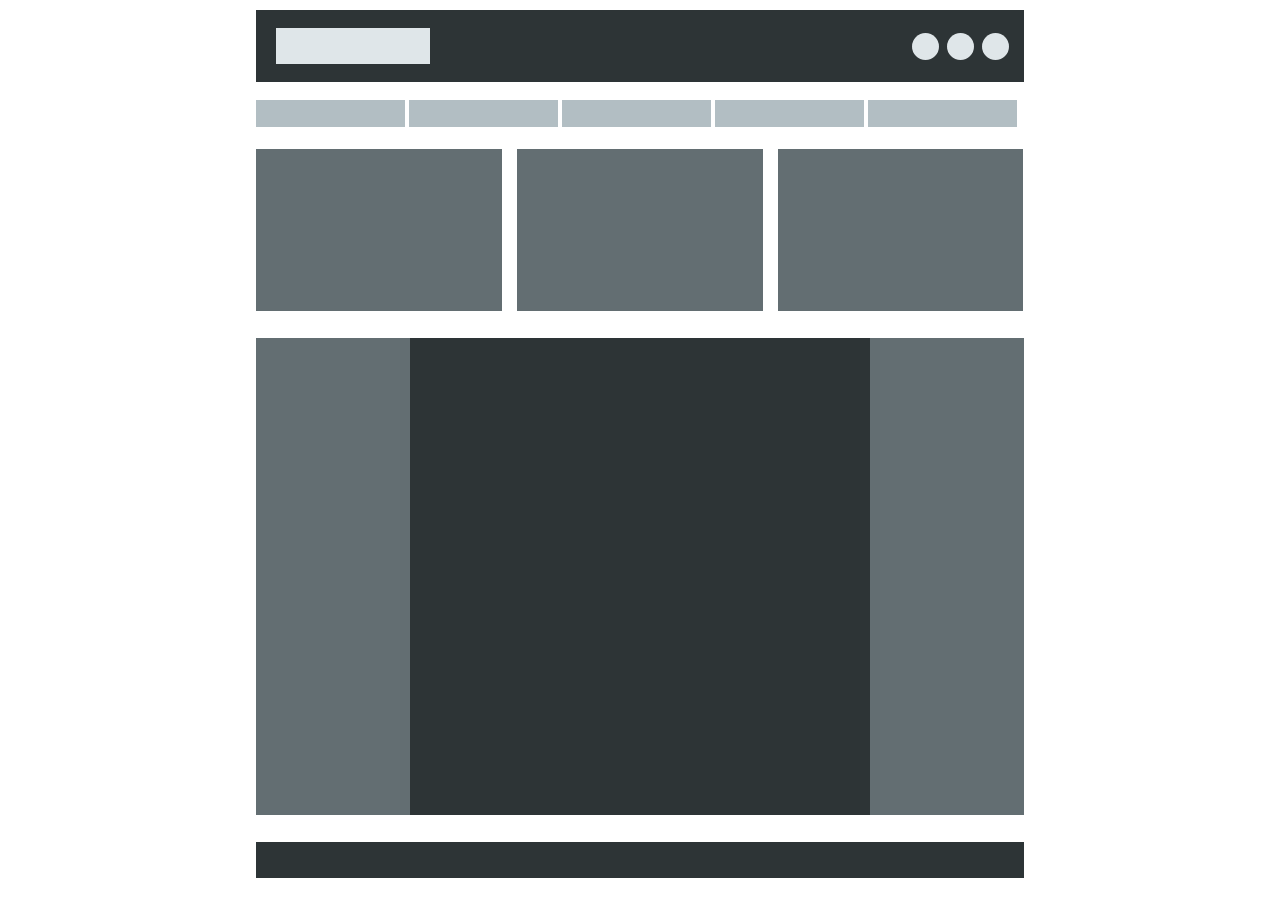
<file: nivell 1/index.html>
<!DOCTYPE html>
<html lang="es">
<head>
    <meta charset="UTF-8">
    <meta name="viewport" content="width=device-width, initial-scale=1.0">
    <title>Document</title>
    <link rel="stylesheet" href="styles/styles.css">
</head>
<body>
    <div id="content">
        <header>
            <div id="logo"></div>
            <div class="float-right" id="instagram"></div>
            <div class="float-right"></div>
            <div class="float-right"></div>
        </header>

        <nav id="navbar">
            <ul>
                <li></li>
                <li></li>
                <li></li>
                <li></li>
                <li></li>
            </ul>
        </nav>

        <div id="top-articles">
            <article></article>
            <article></article>
            <article></article>
        </div>

        <div id="central-article">
            <article></article>
        </div>

        <footer>
        </footer>
    </div>
    
</body>
</html>
</file>
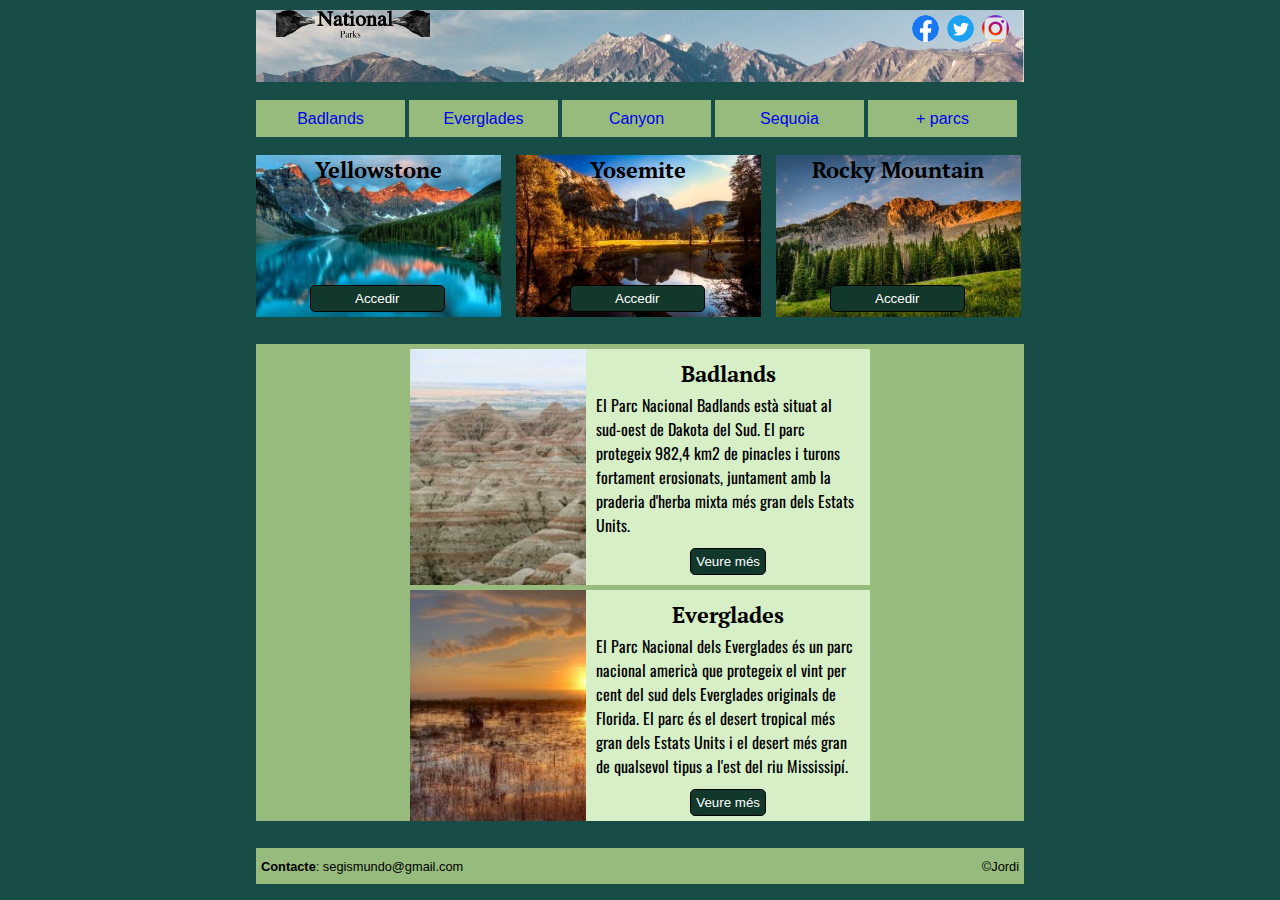
<file: nivell 2/index.html>
<!DOCTYPE html>
<html lang="es">
<head>
    <meta charset="UTF-8">
    <meta name="viewport" content="width=device-width, initial-scale=1.0">
    <title>Parcs nacionals USA</title>
    <link rel="preconnect" href="https://fonts.gstatic.com">
    <link href='http://fonts.googleapis.com/css?family=PT+Serif&effect=shadow-multiple|emboss|3d' rel='stylesheet' type='text/css'>
    <link href="https://fonts.googleapis.com/css2?family=Oswald&family=PT+Serif&display=swap" rel="stylesheet">
    <link rel="stylesheet" href="styles/styles.css">
</head>
<body>
    <div id="content">
        <!-- Capçalera i navegació -->
        <header>
            <div id="logo"></div>
            
            <a href="https://instagram.com" target="_blank">
                <img src="images/instagram.svg" alt="Logo Instagram" class="float-right" id="instagram">
            </a>
            
            <a href="https://twitter.com" target="_blank">
                <img src="images/twitter.svg" alt="Logo Twitter" class="float-right">
            </a>
            
            <a href="https://facebook.com" target="_blank">
                <img src="images/facebook.svg" alt="Logo Facebook" class="float-right">
            </a>
        </header>

        <nav id="navbar">
            <ul>
                <li><a href="#badlands">Badlands</a></li>
                <li><a href="#everglades">Everglades</a></li>
                <li><a href="#grandcanyon">Canyon</a></li>
                <li><a href="#sequoia">Sequoia</a></li>
                <li><a href="https://www.nps.gov/findapark/index.htm" target="_blank">+ parcs</a></li>
            </ul>
        </nav>

        <!-- Articles destacats -->
        <div id="top-articles">
            <article id="yellowstone">
                <h2 class="font-effect-3d">Yellowstone</h2>
                <a href="https://www.nps.gov/yell/espanol/index.htm" target="_blank">
                    <button type="button">Accedir</button>
                </a>
            </article>
            <article id="yosemite">
                <h2 class="font-effect-3d">Yosemite</h2>
                <a href="https://www.yosemite.com" target="_blank">
                    <button type="button">Accedir</button>
                </a>
            </article>
            <article id="rockymountain">
                <h2 class="font-effect-3d">Rocky Mountain</h2>
                <a href="https://www.nps.gov/romo/index.htm" target="_blank">
                    <button type="button">Accedir</button>
                </a>
            </article>
        </div>

        <!-- Llista d'articles -->
        <div id="central-zone">
            <div id="articles-group">
                <article>
                    <div id="badlands" class="img-article"></div>
                    <div class="flexible">
                        <h2 class="font-effect-3d">Badlands</h2>
                        <p>
                            El Parc Nacional Badlands està situat al sud-oest de Dakota del Sud. El parc protegeix 982,4 km2 de pinacles i turons fortament erosionats, juntament amb la praderia d'herba mixta més gran dels Estats Units.
                        </p>
                        <a href="https://www.nps.gov/badl/index.htm" target="_blank">
                            <button type="button">Veure més</button>
                        </a>
                    </div>
                </article>

                <article>
                    <div id="everglades" class="img-article"></div>
                    <div class="flexible">
                        <h2 class="font-effect-3d">Everglades</h2>
                        <p>
                            El Parc Nacional dels Everglades és un parc nacional americà que protegeix el vint per cent del sud dels Everglades originals de Florida. El parc és el desert tropical més gran dels Estats Units i el desert més gran de qualsevol tipus a l'est del riu Mississipí.
                        </p>
                        <a href="https://www.nps.gov/ever/index.htm" target="_blank">
                            <button type="button">Veure més</button>
                        </a>
                    </div>
                </article>

                <article>
                    <div id="grandcanyon" class="img-article"></div>
                    <div class="flexible">
                        <h2 class="font-effect-3d">Grand Canyon</h2>
                        <p>
                            El Parc Nacional del Gran Canó, situat al nord-oest d'Arizona, és el 15è lloc dels Estats Units que ha estat nomenat parc nacional. La característica central del parc és el Grand Canyon, un congost del riu Colorado, que sovint es considera una de les meravelles del món.
                        </p>
                        <a href="https://www.nps.gov/grca/index.htm" target="_blank">
                            <button type="button">Veure més</button>
                        </a>
                    </div>
                </article>

                <article>
                    <div id="sequoia" class="img-article"></div>
                    <div class="flexible">
                        <h2 class="font-effect-3d">Sequoia National Park</h2>
                        <p>
                            Sequoia es troba a la regió de Sierra Nevada a Califòrnia. És més conegut pels seus massius arbres de sequoia: els arbres més grans del món.
                        </p>
                        <a href="https://www.nps.gov/seki/index.htm" target="_blank">
                            <button type="button">Veure més</button>
                        </a>
                    </div>
                </article>
            </div>
        </div>

        <!-- Peu de pàgina -->
        <footer>
            <div class="footer-left"><b>Contacte</b>: segismundo@gmail.com</div>
            <div class="footer-right">&copy;Jordi</div>
        </footer>
    </div>
    
</body>
</html>
</file>
<file: nivell 1/styles/styles.css>
/* Estils globals */

html {
    width: 100vw;
    height: 100vh;
}

body {
    width: 100vw;
    height: 100vh;
}

* {
    margin: 0;
}

#content {
    height: 100vh;
    margin: auto;
    margin-top: 10px;
}

/* Estils de capçalera */

header {
    box-sizing: border-box;
    width: 100%;
    height: 8vh;
    padding-top: 2vh;
    background-color: #2d3436;
}

#logo {
    width: 20%;
    height: 4vh;
    background-color: #dfe6e9;
    margin-left: 20px;
    float: left;
}

.float-right {
    width: 3vh;
    height: 3vh;
    border-radius: 3vh;
    background-color: #dfe6e9;
    float: right;
    margin-right: 1%;
    margin-top: 0.5vh;
}

#instagram {
    margin-right: 2%;
}

/* Amplada del contenidor segons dispositiu */
@media (max-width: 529px) {
    #content {
        width: 85%;
    }
}

@media (min-width: 530px) and (max-width: 950px) {
    #content {
        width: 75%;
    }
}

@media (min-width: 951px) {
    #content {
        width: 60%;
    }
}

/* Estils de barra de navegació */
#navbar {
    width: 100%;
    margin-top: 2vh;
}

#navbar ul {
    list-style-type: none;
    padding: 0;
}

#navbar li {
    width: 18.6%;
    height: 3vh;
    display: inline-block;
    margin: auto;
    background-color: #b2bec3;
}

/* Amplada dels items de menú segons amplada dispositiu */
@media (min-width: 314px) and (max-width: 375px) {
    #navbar li {
        width: 18.8%;
    }
}

@media (min-width: 376px) and (max-width: 530px) {
    #navbar li {
        width: 19%;
    }
}

@media (min-width: 531px) and (max-width: 707px) {
    #navbar li {
        width: 19.2%;
    }
}

@media (min-width: 708px) and (max-width: 1325px) {
    #navbar li {
        width: 19.4%;
    }
}

@media (min-width: 1326px) {
    #navbar li {
        width: 19.6%;
    }
}

/* Estils dels article */
#top-articles {
    width: 100%;
    margin-top: 2vh;
}

#top-articles article {
    width: 32%;
    height: 18vh;
    background-color: #636e72;
    display: inline-block;
    float: left;
    border-right: 1.2vw solid white;
}

#top-articles article:last-child {
    border-right: 0;
    clear: right;
}

#central-article {
    width: 100%;
    height: 53vh;
    margin-top: 23vh;
    background-color: #636e72;
}

#central-article article {
    width: 60%;
    height: 100%;
    margin: auto;
    background-color: #2d3436;
}

/* Estils del footer */
footer {
    width: 100%;
    height: 4vh;
    background-color: #2d3436;
    margin-top: 3vh;
}
</file>
<file: nivell 2/styles/styles.css>
/* Estils globals */

html, body {
    height: calc(100vh-10px);
}

body {
    background-color: #184d47;
    font-family: 'Oswald', sans-serif;
}

* {
    margin: 0;
}

h2 {
    text-align: center;
    font-family: 'PT Serif', serif;
}

#content {
    margin: auto;
    margin-top: 10px;
}

@media (max-width: 529px) {
    #content {
        width: 85%;
    }
}

@media (min-width: 530px) and (max-width: 950px) {
    #content {
        width: 75%;
    }
}

@media (min-width: 951px) {
    #content {
        width: 60%;
    }
}

/* Estils de capçalera */

header {
    box-sizing: border-box;
    width: 100%;
    height: 8vh;
    /* padding-top: 2vh; */
    background: #2d3436 url("../images/mountains.jpg") no-repeat top/cover;
}

#logo {
    width: 20%;
    height: 5vh;
    margin-left: 20px;
    float: left;
    background-image: url("../images/crow.png");
}

.float-right {
    width: 3vh;
    height: 3vh;
    border-radius: 3vh;
    background-color: #dfe6e9;
    float: right;
    margin-right: 1%;
    margin-top: 0.5vh;
}

#instagram {
    margin-right: 2%;
    background: #dfe6e9 url("../images/instagram.png") no-repeat fixed/cover;
}


/* Estils de barra de navegació */
#navbar {
    width: 100%;
    margin-top: 2vh;
}

#navbar ul {
    list-style-type: none;
    padding: 0;
}

#navbar li {
    width: 18.6%;
    height: 3vh;
    display: inline-block;
    margin: auto;
    background-color: #96bb7c;
    font-family: Verdana, sans-serif;
    text-align: center;
    font-size: 0.8em;
    padding-top: 10px;
}

#navbar a {
    text-decoration: none;
}

@media (min-height: 1130px) {
    #navbar li {
        padding-top: 15px;
    }
}

@media (max-height: 750) {
    #navbar li {
        padding-top: 7px;
    }
}

@media (max-height: 700) {
    #navbar li {
        padding-top: 6px;
    }
}

@media (max-height: 650px) {
    #navbar li {
        padding-top: 5px;
    }
}

@media (max-height: 550px) {
    #navbar li {
        padding-top: 3px;
    }
}

@media (max-height: 400px) {
    #navbar li {
        padding-top: 0px;
    }
}

@media (min-height: 800px) and (min-width: 400px) {
    #navbar li {
        font-size: 1em;
    }
}

@media (min-width: 314px) and (max-width: 375px) {
    #navbar li {
        width: 18.8%;
    }
}

@media (min-width: 376px) and (max-width: 530px) {
    #navbar li {
        width: 19%;
    }
}

@media (min-width: 531px) and (max-width: 707px) {
    #navbar li {
        width: 19.2%;
    }
}

@media (min-width: 708px) and (max-width: 1325px) {
    #navbar li {
        width: 19.4%;
    }
}

@media (min-width: 1326px) {
    #navbar li {
        width: 19.6%;
    }
}

@media (max-height: 420px) {
    #navbar li {
        font-size: 0.5em;
    }
}

@media (max-width: 420px) {
    #navbar li {
        font-size: 0.5em;
    }
}

/* Estils dels articles destacats */
#top-articles {
    width: 100%;
    margin-top: 2vh;
    background-color: #184d47;
}

#top-articles article {
    width: 31.9%;
    height: 18vh;
    background-color: #184d47;
    display: inline-block;
    float: left;
    border-right: 1.2vw solid #184d47;
    position: relative;
    overflow: hidden;
}

#top-articles article:last-child {
    border-right: 0;
    clear: right;
}

#top-articles button {
    border: 1px solid black;
    border-radius: 5px;
    padding: 5px;
    width: 55%;
    position: absolute;
    bottom: 5px;
    left: 22%;
    background-color:rgb(18, 56, 44);
    color: white;
    cursor: pointer;
}

#yellowstone {
    background-image: url("../images/yellowstone.jpg");
}

#yosemite {
    background-image: url("../images/yosemite.jpg");
}

#rockymountain {
    background-image: url("../images/rockymountain.jpg");
}

#top-articles article, #logo {
    background-repeat: no-repeat;
    background-attachment: none;
    background-position: fixed;
    background-size: cover;
}

/* Estils dels articles de la zona central */
#central-zone {
    width: 100%;
    height: 53vh;
    margin-top: 23vh;
    background-color: #96bb7c;
}

#articles-group {
    width: 60%;
    height: 100%;
    margin: auto;
    overflow: auto;
}

@media (max-width: 750px) {
    #articles-group {
        width: 90%;
    }
}

@media (min-width: 751px) and (max-width: 1024px) {
    #articles-group {
        width: 80%;
    }
}

#articles-group article {
    width: 100%;
    margin-top: 5px;
    display: flex;
    background-color: #d6efc7;
}

#badlands {
    background-image: url("../images/badlands.jpg");
}

#everglades {
    background-image: url("../images/everglades.jpg");
}

#grandcanyon {
    background-image: url("../images/grandcanyon.jpg");
}

#sequoia {
    background-image: url("../images/sequoia.jpg");
}

.img-article {
    width: 40%;
    background-repeat: no-repeat;
    background-attachment: none;
    background-position: fixed;
    background-size: cover;
}

.flexible {
    width: 60%;
    display: flex;
    flex-direction: column;
    align-items: center;
    margin: 10px;
}

.flexible p {
    margin-top: 5px;
    margin-bottom: 10px;
}

.flexible div {
    width: 100%;
}

#articles-group button {
    border: 1px solid black;
    border-radius: 5px;
    padding: 5px;
    background-color:rgb(18, 56, 44);
    color: white;
    cursor: pointer;
    margin: auto;
}

#articles-group p {
    font-size: 1em;
}

/* Mida del font segons posició/resolució */
@media (max-width: 549px) {
    #top-articles h2, #articles-group p {
        font-size: 0.8em;
    }
    #articles-group h2 {
        font-size: 1em;
    }
}

@media (min-width: 550px) and (max-width: 684px) {
    #top-articles h2, #articles-group p {
        font-size: 1em;
    }
    #articles-group h2 {
        font-size: 1.1em;
    }
}

@media (min-width: 685px) and (max-width: 974px) {
    h2 {
        font-size: 1.2em;
    }
}

@media (min-width: 975px) and (max-width: 1325px) {
    h2 {
        font-size: 1.4em;
    }
}

@media (min-width: 1326px) {
    h2 {
        font-size: 1.6em;
    }
}

/* Estils del footer */
footer {
    width: 100%;
    height: 4vh;
    background-color: #96bb7c;
    margin-top: 3vh;
    font-family: Verdana, sans-serif;
    font-size: 0.8em;
    display: flex;
    justify-content: space-between;
    align-items: center;
}

@media (max-height: 450px) {
    footer {
        font-size: 0.7em;
    }
}

.footer-left {
    margin-left: 5px;
}

.footer-right {
    margin-right: 5px;
}
</file>
